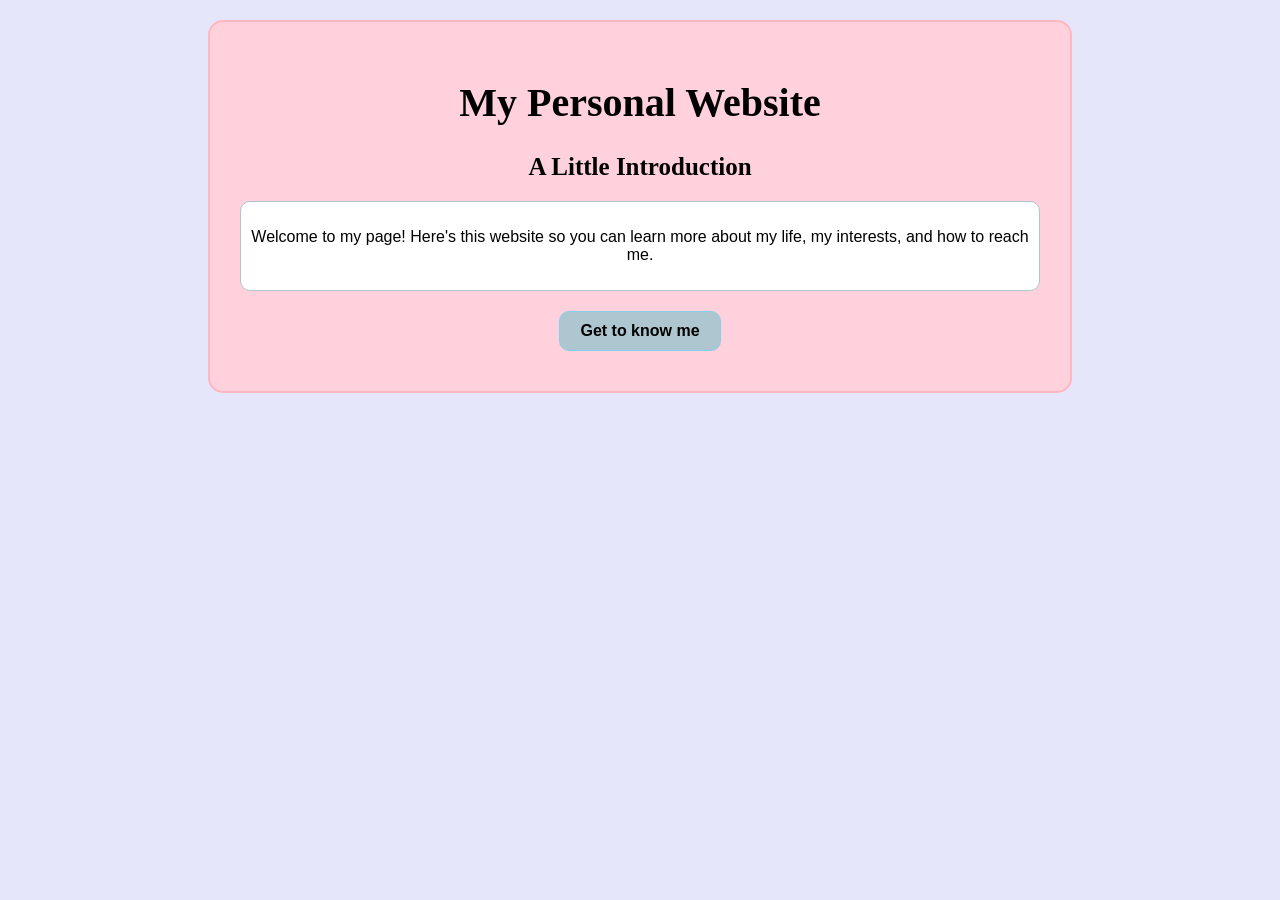
<file: index.html>
<!DOCTYPE html>
<html>
<head>
    <title>Welcome</title>
    <link rel="stylesheet" type="text/css" href="style.css">
</head>
<body>
    <div class="container">
        <h1>My Personal Website</h1>
        <h2>A Little Introduction</h2>
        <div class="textbox">
            <p>Welcome to my page! Here's this website so you can learn more about my life, my interests, and how to reach me.</p>
        </div>
        <a href="welcome.html" class="btn">Get to know me</a>
    </div>
</body>
</html>
</file>
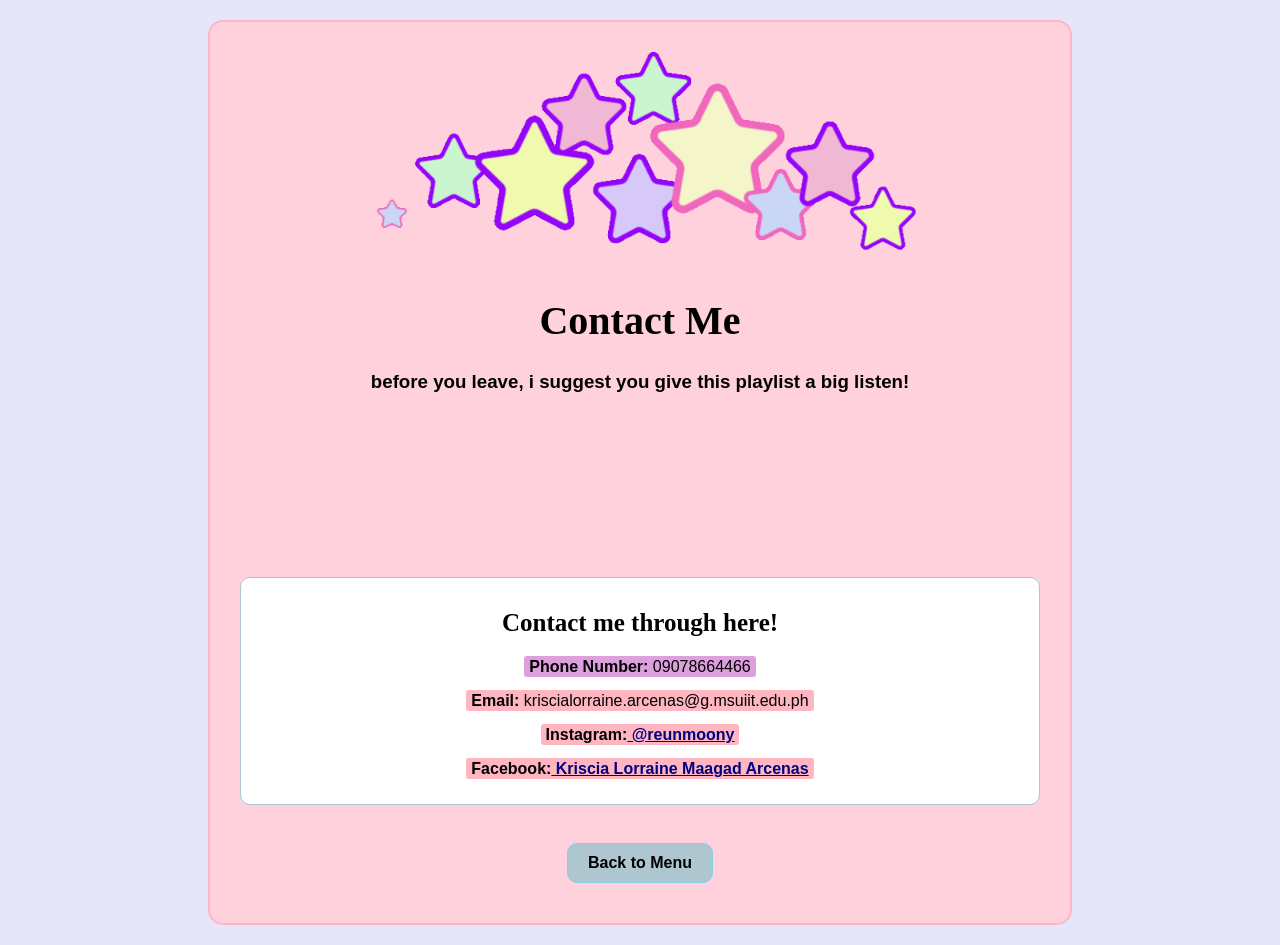
<file: contact.html>
<!DOCTYPE html>
<html>
<head>
    <title>Contact</title>
    <link rel="stylesheet" type="text/css" href="style.css">
</head>
<body>
    <div class="container">
     <div class="photo-box3">
    <img src="purp.gif" alt="A funny typing cat">
</div>
<br>
        <h1>Contact Me</h1>
        <h3>before you leave, i suggest you give this playlist a big listen!</h3>
        <iframe data-testid="embed-iframe" style="border-radius:12px" src="https://open.spotify.com/embed/playlist/11dBQ5ERFGp4mNZVKOwBeb?utm_source=generator&si=de8806e33a1b4d38" width="100%" height="152" frameBorder="0" allowfullscreen="" allow="autoplay; clipboard-write; encrypted-media; fullscreen; picture-in-picture" loading="lazy"></iframe>
        <div class="textbox">
            <h2><strong>Contact me through here!</strong></h2>
            <p><span class="hi-purple"><strong>Phone Number:</strong> 09078664466 </span></p>
            <p><span class="hi-pink"><strong>Email:</strong> kriscialorraine.arcenas@g.msuiit.edu.ph</span></p>
             <p><span class="hi-pink"><strong>Instagram:</strong><a href="https://www.instagram.com/reunmoony?stkn=MWJiYnd5MTV5Nmlidw==" target="_blank" class="text-link"> @reunmoony</a> </span></p>
             <p><span class="hi-pink"><strong>Facebook:</strong><a href="https://www.facebook.com/hyperdity//" target="_blank" class="text-link"> Kriscia Lorraine Maagad Arcenas</a> </span></p>
        </div>

        <br>
        <a href="welcome.html" class="btn">Back to Menu</a>
    </div>
</body>
</html>
</file>
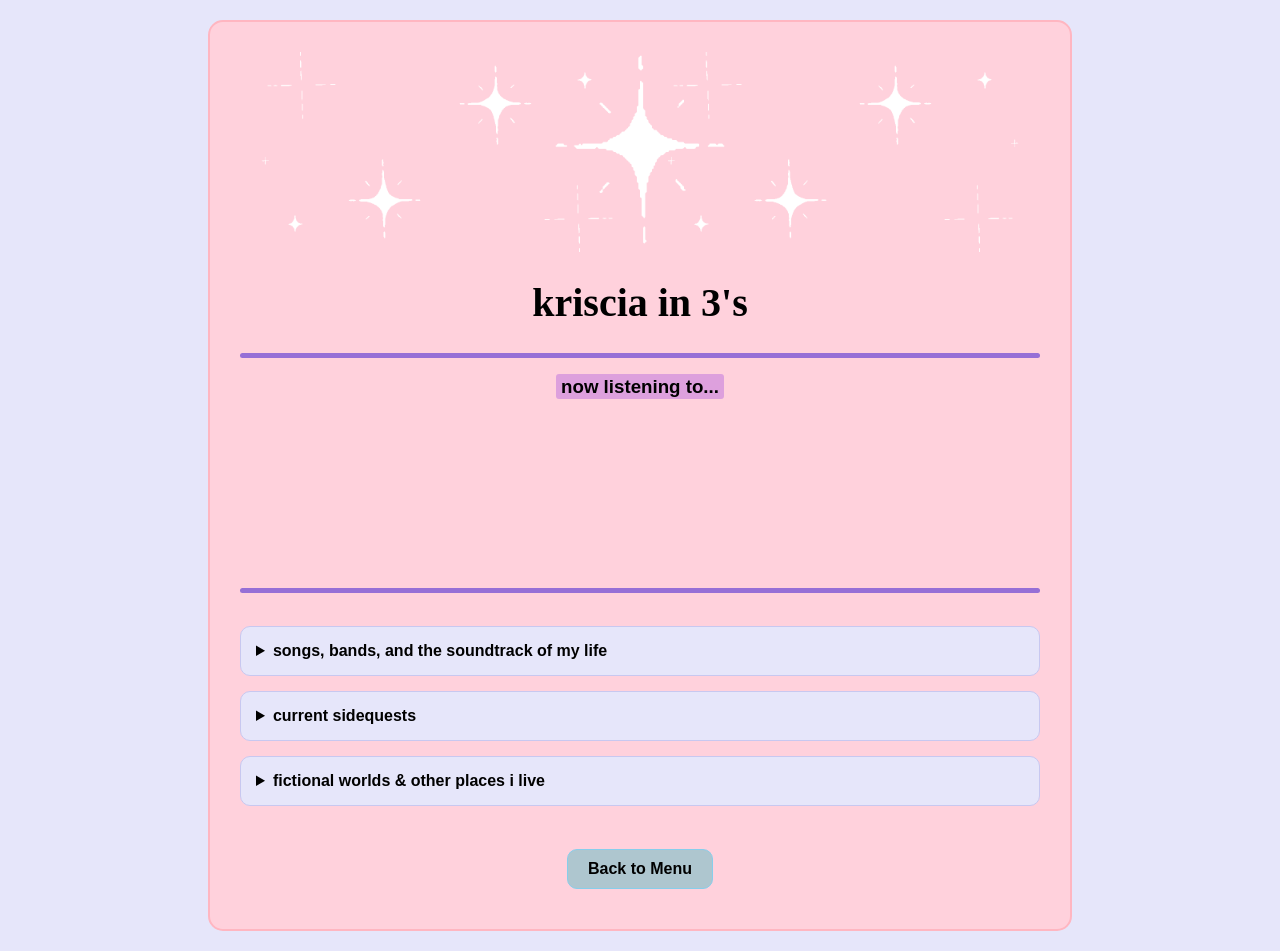
<file: interests.html>
<!DOCTYPE html>
<html>
<head>
    <title>Interests</title>
    <link rel="stylesheet" type="text/css" href="style.css">
</head>
<body>
        <div class="container">
        <div class="photo-box3">
    <img src="starred.gif" alt="A funny typing cat">
</div>
        <h1>kriscia in 3's</h1>
<hr class="divider">
<h3><span class="hi-purple">now listening to...</span></h3>
<iframe data-testid="embed-iframe" style="border-radius:12px" src="https://open.spotify.com/embed/track/3cgf3PmzUZKLCRulrKrzZG?utm_source=generator&theme=0&si=53c2be71c56644f2" width="100%" height="152" frameBorder="0" allowfullscreen="" allow="autoplay; clipboard-write; encrypted-media; fullscreen; picture-in-picture" loading="lazy"></iframe>
<hr class="divider">
<br>     
        <details>
            <summary>songs, bands, and the soundtrack of my life</summary>
            <div class="textbox">
            <p>I'm an avid fan of bands and groups. I grew up listening to a lot of Queen and Oasis, which definitely made an impact of the kind of music I listen to today.</p>
            <p>However, like every other common tween girl, I became obsessed with One Direction, 5 Seconds of Summer, and The Vamps. I wouldn't consider myself a hardcore fan anymore, but I do admit that when I feel a bit nostalgic, I listen to them religiously.</p>
            </div>
            <div class="photo-grid-3x1">
                <div class="photo-box">
                     <img src="oned3.jpg" alt="My mom and dad">
                </div>
                <div class="photo-box">
                     <img src="oned2.jpg" alt="My family">
                </div>
                <div class="photo-box">
                     <img src="oned1.jpg" alt="My brother and I">
                </div>
            </div>
            
            <div class="textbox"><p>I have a lot of favorite artists, but Olivia Rodrigo and Noah Kahan definitely take first place. I resonate with their music so much.</p>
            <p>In terms of favorite albums, I would definitely say my favorites would include the following:</p>
            </div>
             <div class="photo-grid-3x2">
        <div class="photo-box1">
            <a href="https://open.spotify.com/album/3WZZF72ihlKPZBS4zSsNHl?si=Kb01KXvLQbGlSlHxAoJkZA" target="_blank">
                <img src="youseemprettysad.jpg" alt="You Seem Pretty Sad For a Girl so in Love by Olivia Rodrigo">
                <div class="photo-title">You Seem Pretty Sad For a Girl So in Love by Olivia Rodrigo</div>
            </a>
        </div>
            <div class="photo-box1">
            <a href="https://open.spotify.com/album/1gMxiQQSg5zeu4htBosASY?si=4D5RYQAvTji3pEbXAWBAyg" target="_blank">
                <img src="madeinthe.jpg" alt="Made in the A.M. by One Direction">
                   <div class="photo-title">Made in the A.M. by One Direction</div>
            </a>
        </div>
        
<div class="photo-box1">
            <a href="https://open.spotify.com/album/50ZenUP4O2Q5eCy2NRNvuz?si=wnKRrsGWTGW5F_w9EgtKJg" target="_blank">
                <img src="stickseason.jpg" alt="Stick Season by Noah Kahan">
                   <div class="photo-title">Stick Season by Noah Kahan</div>
            </a>
        </div>
        </div>
        </details>

        <details>
            <summary>current sidequests</summary>
            <div class="textbox">
            <p>One of my favorite hobbies include reading. </p>
            <p> My top 3 favorite books would definitely be...
            </div>
            <div class="photo-grid-3x1">
                <div class="book-box">
                     <img src="alchemist.jpg" alt="The Alchemist">
                      <div class="photo-title">🥇</div>
                </div>
                <div class="book-box">
                     <img src="achilles.jpg" alt="The Song of Achilles">
                      <div class="photo-title">🥈</div>
                </div>
                <div class="book-box">
                     <img src="era.jpg" alt="In Another Era">
                  <div class="photo-title">🥉</div>
                </div>
            </div>
        <p> Anyway, I have always been a big fan of reading, which is really funny because my love for reading was entirely accidental!</p>
        <p> When I was younger (around 8 years old), my mom used to force me to read books for Summer Reading Camp. Even though I thought I would find reading boring, I still did it because I was afraid of my mother (LOL!).</p>
        <p>Surprisingly, I really enjoyed the book that I was reading. Me and my books have never separated since. As I grew older, I also started reading on Wattpad and other reading platforms, which made me love reading more.</p>
        
        <div class="photo-grid-3x1">
                <div class="photo-box">
                     <img src="book3.jpg" alt="me and my bookshelf">
                </div>
                <div class="photo-box">
                     <img src="read.jpg" alt="me reading">
                </div>
                <div class="photo-box">
                     <img src="gray.jpg" alt="me with my books">
                </div>
            </div>
            
            <div class="textbox">
            <p>I also really enjoy cooking and baking good food, especially for my family and friends.</p>
            <p>Nothing brings me more joy than gathering everyone around the table to share a delicious dish we can all enjoy together.</p>
            </div>
            
             <div class="photo-grid-3x1">
                <div class="photo-box1">
                     <img src="bake2.jpg" alt="me cooking">
                </div>
                <div class="photo-box1">
                     <img src="chefkri.jpg" alt="me as a chef">
                </div>
                <div class="photo-box1">
                     <img src="bake1.jpg" alt="me baking">
                </div>
            </div>
            
            <div class="textbox"><p>Over the years, I learned and enjoyed multiple hobbies. The others include... </p></div>
             <div class="photo-grid-3x1">
                <div class="photo-box">
                     <img src="bike.jpg" alt="biking">
                      <div class="photo-title">Mountain biking</div>
                </div>
                <div class="photo-box">
                     <img src="horse.jpg" alt="horseback riding">
                      <div class="photo-title">Horseback riding</div>
                </div>
                <div class="photo-box">
                     <img src="loom.jpg" alt="Loom bands">
                  <div class="photo-title">Crafting and making jewelry</div>
                </div>
            </div>
        </details>

        <details>
            <summary>fictional worlds & other places i live</summary>
            <div class="textbox"><p>Aside from reading, I also enjoy watching different TV shows. My favorite genre is mystery, thriller, and procedural stuff.</p>
            <p>My all-time favorite TV show would definitely be Criminal Mind. I think the aura and dynamic of how the TV show is presented is what really got me hooked. In the show, the FBI Behavioral Analysis Unit (BAU) try not to use violence when solving cases, and they use psychology instead.</p>
            <p>As someone who has a fascination with psychology, it was no surprise I would enjoy this.</p>
            <p>I also really enjoyed High Potential (which has a similar dynamic with Criminal Minds), and The Pitt, which is a show set in a hospital (a medical drama, if you will).</p>
          <br>
            <div class="photo-grid-3x1">
                <div class="book-box">
                     <img src="Crim.jpg" alt="Criminal Minds">
                </div>
                <div class="book-box">
                     <img src="HP.jpg" alt="High Potential">
                </div>
                <div class="book-box">
                     <img src="pitt.jpg" alt="The Pitt">
                </div>
            </div>
          </div>
            
            <div class="textbox"><p>I'm in multiple fandoms, but the one I'm prominently in would definitely be Heated Rivalry, Avengers, and Harry Potter (both the Golden Trio Era and the Marauders Era).</p>
            <p>To me, there's something so comforting being in fandoms because you get to share the same love you have for these characters or stories with other people.</p>
            <p>Interestingly enough, I've been in multiple fandoms in the past, and Twitter, AO3, and Tumblr used to be my escape from the reality, and although I'm still on these platforms, I can say that I don't use them as much, probably because I don't have the time anymore.</p>
            </div>
           <div class="photo-grid-3x1">
                <div class="photo-box">
                     <img src="hollanov.jpg" alt="Heated Rivalry">
                </div>
                <div class="photo-box">
                     <img src="strange.jpg" alt="Avengers">
                </div>
                <div class="photo-box">
                     <img src="harry.jpg" alt="Harry Potter">
                </div>
            </div>
        </details>

        <br>
        <a href="welcome.html" class="btn">Back to Menu</a>
    </div>
</body>
</html>
</file>
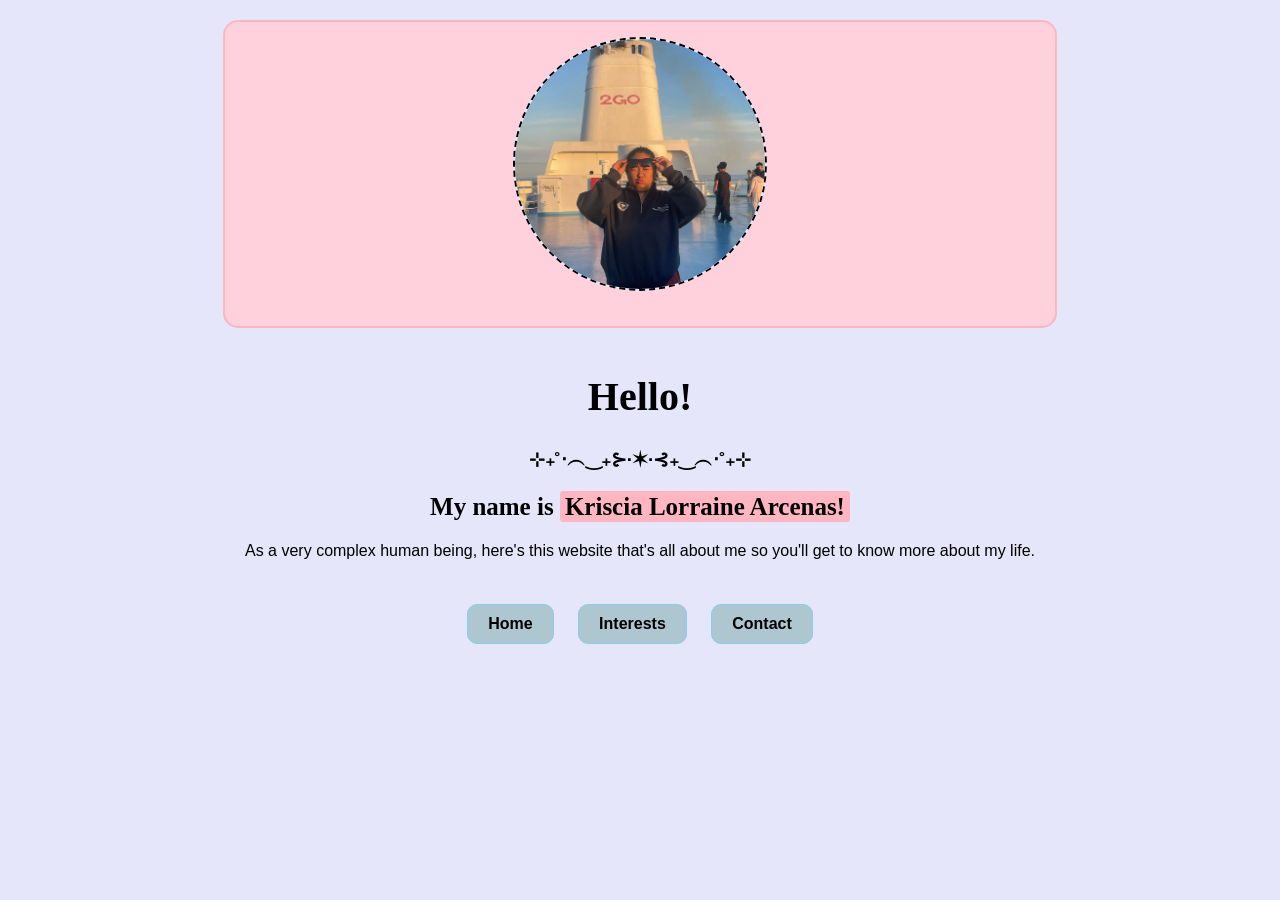
<file: welcome.html>
<!DOCTYPE html>
<html>
<head>
    <title>Hello!</title>
    <link rel="stylesheet" type="text/css" href="style.css">
</head>
<body>
    <div class="container1">
       
        <div class="profile-pic-placeholder">
    <img src="profile.jpg" alt="My Profile Picture" class="circle-pic">
</div>
 
        </div>
        <br>
        <h1>Hello!</h1>
          <h3><center>⊹₊˚‧︵‿₊⊱·✶·⊰₊‿︵‧˚₊⊹</center></h3>
        <h2>My name is <span class="hi-pink">Kriscia Lorraine Arcenas!</span></h2>
        <p>As a very complex human being, here's this website that's all about me so you'll get to know more about my life.</p>
        <br>
       
        <a href="home.html" class="btn">Home</a>
        <a href="interests.html" class="btn">Interests</a>
        <a href="contact.html" class="btn">Contact</a>
    </div>
</body>
</html>
</file>
<file: style.css>
body {
    background-color: #E6E6FA; /* Pastel Purple */
    color: black;
    font-family: Arial, sans-serif;
    margin: 0;
    padding: 20px;
    text-align: center;
}

.container {
    background-color: #FFD1DC; /* Pastel Pink */
    border-radius: 15px;
    padding: 30px;
    max-width: 800px;
    margin: 0 auto;
    border: 2px solid #ffb6c1;
}

.btn {
    background-color: #AEC6CF; /* Pastel Blue */
    color: black;
    padding: 10px 20px;
    text-decoration: none;
    border-radius: 10px;
    border: 1px solid #87CEEB;
    display: inline-block;
    margin: 10px;
    font-weight: bold;
}

.btn:hover {
    background-color: #9bc2d4;
}

.profile-pic-placeholder {
    width: 250px;
    height: 250px;
    background-color: #E6E6FA;
    border: 2px dashed black;
    border-radius: 50%;
    margin: 0 auto 20px auto;
    line-height: 270px;
    font-size: 14px;
}

/* Grid for photos 3 in a row, 2 columns */
.photo-grid-3x2 {
    display: grid;
    grid-template-columns: auto auto auto;
    gap: 10px;
    margin-bottom: 15px;
}

/* Grid for photos 3 in a row, 1 column (just 3 pictures) */
.photo-grid-3x1 {
    display: grid;
    grid-template-columns: auto auto auto;
    gap: 10px;
    margin-bottom: 15px;
}

.photo-box {
    background-color: #AEC6CF;
    height: 200px;
    border-radius: 5px;
    border: 1px solid black;
    display: block;
    align-items: center;
    justify-content: center;
    position: relative;
     transition: transform 0.3s ease;
}

.textbox {
    background-color: #FFFFFF;
    padding: 10px;
    border-radius: 10px;
    margin: 10px 0;
    text-align: center;
    border: 1px solid #AEC6CF;
}

/* Styling for collapsable boxes */
details {
    background-color: #E6E6FA;
    padding: 10px;
    border-radius: 10px;
    margin-bottom: 15px;
    text-align: left;
    border: 1px solid #c8c8f0;
}

summary {
    font-weight: bold;
    cursor: pointer;
    padding: 5px;
}

img {
    width: 100%;
    height: 100%;
    object-fit: cover;
    border-radius: 5px;
}

.circle-pic {
    border-radius: 50%;
}

hr.divider {
    border: none; 
    height: 5px; 
    background-color: #966fd6; 
    margin: 15px 0; 
    border-radius: 5px;
}

h1, h2 {
    font-family: "Georgia", serif; 
}

h1 {
    font-size: 40px; 
}

h2 {
    font-size: 25px; 
}

.hi-pink {
    background-color: #ffb6c1; /* pink*/
    padding: 2px 5px;
    border-radius: 3px;
}

.hi-blue {
    background-color: #87CEFA; /* blue*/
    padding: 2px 5px;
    border-radius: 3px;
}

.hi-purple {
    background-color: #DDA0DD; /* purple */
    padding: 2px 5px;
    border-radius: 3px;
}

.container1 {
    background-color: #FFD1DC; /* Pastel Pink */
    border-radius: 15px;
    padding: 15px;
    max-width: 800px;
    margin: 0 auto;
    border: 2px solid #ffb6c1;
}

.photo-grid-3x1, .photo-grid-3x2 {
    display: grid;
    grid-template-columns: 1fr 1fr 1fr; 
    gap: 15px;
    margin-bottom: 15px;
}

.photo-box1 {
    background-color: #AEC6CF;
    aspect-ratio: 1 / 1; 
    border-radius: 5px;
    border: 1px solid black;
    overflow: hidden; 
    transition: transform 0.3s ease;
    position: relative;
}

.photo-box a {
    display: block;
    width: 100%;
    height: 100%;
}

.photo-box:hover {
    transform: scale(1.20);
    z-index: 10; 
    box-shadow: 0px 5px 15px rgba(0, 0, 0, 0.3); 
}

.photo-box1:hover {
    transform: scale(1.30); 
    z-index: 10; 
    box-shadow: 0px 5px 15px rgba(0, 0, 0, 0.3);
}

.photo-title {
    position: absolute;
    bottom: 0;
    left: 0;
    width: 100%;
    
    background-color: rgba(0, 0, 0, 0.5);
    color: white;
    text-align: center;
    padding: 8px 0;
    font-size: 14px;
    font-family: Arial, sans-serif;
}

.photo-box3 {
    background-color: #0000000;
    height: 200px;
    border-radius: 5px;
    border: 0px solid black;
    display: block;
    align-items: center;
    justify-content: center;
  }
    
.book-box {
    background-color: #AEC6CF;
    aspect-ratio: 2 / 3; 
    border-radius: 5px;
    border: 1px solid black;
    overflow: hidden; 
    position: relative; 
    transition: transform 0.3s ease;
}

.book-box:hover {
    transform: scale(1.05); 
    z-index: 10; 
    box-shadow: 0px 5px 15px rgba(0, 0, 0, 0.3); 
}

.center-photo-container {
    display: flex;
    justify-content: center; 
    margin: 30px 0; 
}

.single-hover-photo {
    width: 300px;
    aspect-ratio: 1 / 1; 
    background-color: #AEC6CF;
    border: 2px solid #87CEEB;
    border-radius: 15px;
    overflow: hidden; 
    

    transition: transform 0.4s ease, box-shadow 0.4s ease;
    box-shadow: 0px 4px 10px rgba(0, 0, 0, 0.1); 
}

.single-hover-photo:hover {
    transform: scale(1.1); /* Zooms in by 10% */
    box-shadow: 0px 10px 20px rgba(0, 0, 0, 0.2); 
}

.text-link {
    color: #000080; 
    font-weight: bold;
    text-decoration: underline;
    transition: background-color 0.2s ease, color 0.2s ease;
}

.text-link:hover {
    color: black;
    background-color: #FFD1DC; 
    border-radius: 3px;
    padding: 0 3px;
}
</file>
